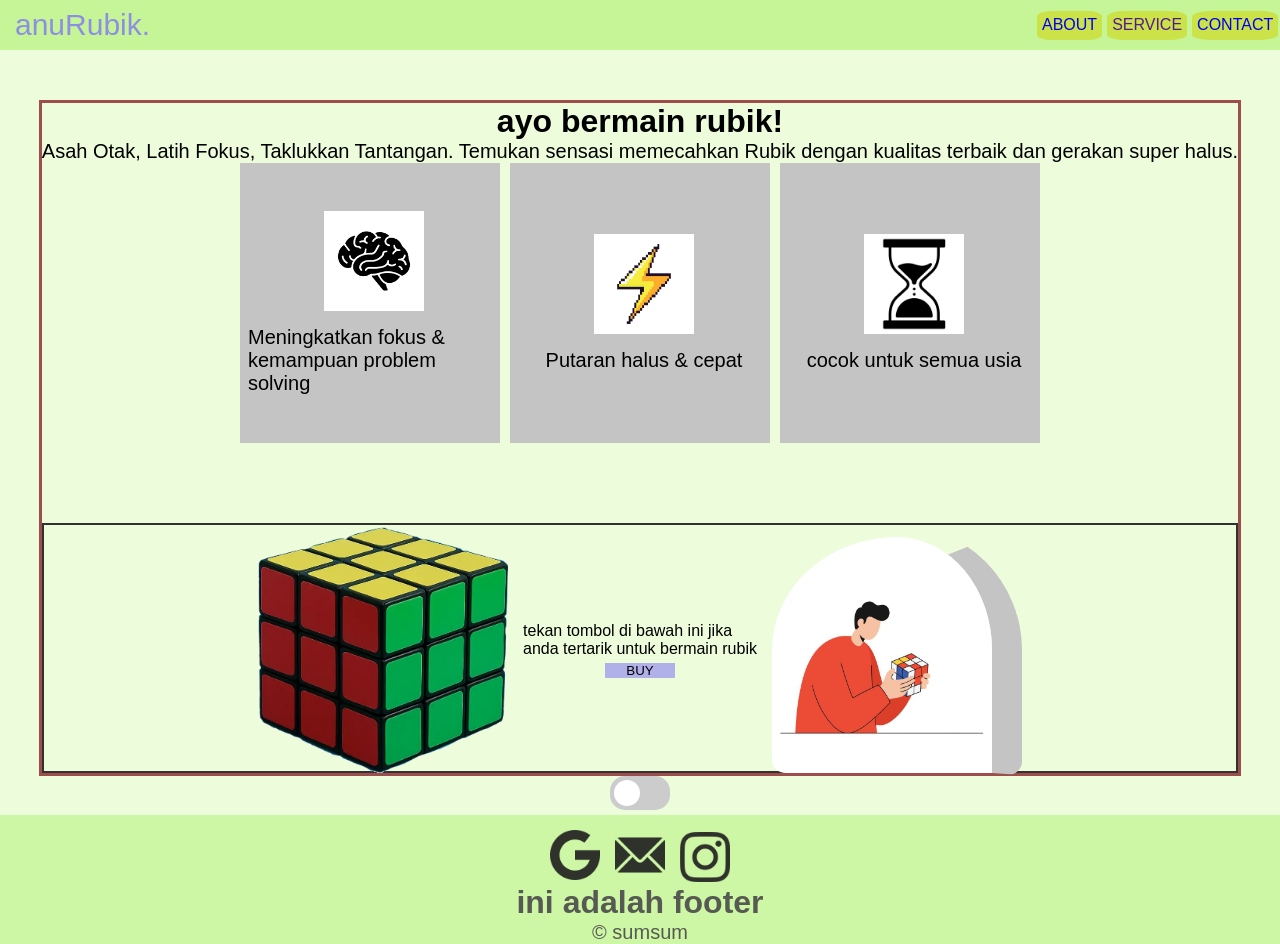
<file: index.html>
<!DOCTYPE html>
<html lang="en">

<head>
    <meta charset="UTF-8">
    <meta name="viewport" content="width=device-width, initial-scale=1.0">
    <link rel="stylesheet" href="style.css">
    <title>another landing page</title>
</head>

<body>
    <div class="container">
        <header>
            <div class="logo">anuRubik.</div>
            <nav>
                <ul>
                    <li>
                        <a href="about.html">
                            ABOUT
                        </a>
                    </li>
                    <li>
                        <a href="">
                            SERVICE
                        </a>
                    </li>
                    <li>
                        <a href="https://wa.me/0821119093">CONTACT</a>
                    </li>
                </ul>
            </nav>
        </header>

        <content>
            <h1>ayo bermain rubik!</h1>
            <p>Asah Otak, Latih Fokus, Taklukkan Tantangan.
                Temukan sensasi memecahkan Rubik dengan kualitas terbaik dan gerakan super halus.</p>
            <div class="kartu-konten">
                <div class="isi-kartu">
                    <img src="media/brain.jpg" style=" width: 100px; height:100px;">
                    <p>Meningkatkan fokus & kemampuan problem solving</p>
                </div>
                <div class="isi-kartu">
                    <img src="media/lightning.jpg" style=" width: 100px; height:100px;">
                    <p>Putaran halus & cepat</p>
                </div>
                <div class="isi-kartu">
                    <img src="media/time.jpg" style=" width: 100px; height:100px;">
                    <p>cocok untuk semua usia</p>
                </div>
            </div>

            <div class="card">
                <img src="media/rubik.png">
                <div class="btn">
                    tekan tombol di bawah ini jika <br>anda tertarik untuk bermain rubik
                    <button>BUY</button>
                </div>
                <img src="media/Person solving a Rubiks Cube.jpg" class="rubik">
            </div>

            <!-- <div class="shape-card">
                <div class="shape-trapezoid"></div>
                <div class="shape"></div>
            </div> -->
        </content>



        <label class="toggle">
            <input type="checkbox">
            <span class="slider"></span>
        </label>


        <footer>
            <div class="footer-media">
                <a href="">
                    <img src="media/google.png" style="width:50px; height:50px;">
                </a>
                <a href="google.com">
                    <img src="media/email.png" style="width:50px; height:50px;">
                </a>
                <img src="media/instagram.png" style="width:50px; height:50px;">
            </div>
            <div class="footer">
                <h1>ini adalah footer</h1>
                <p>&copy; sumsum</p>
            </div>
        </footer>
    </div>
</body>

</html>
</file>
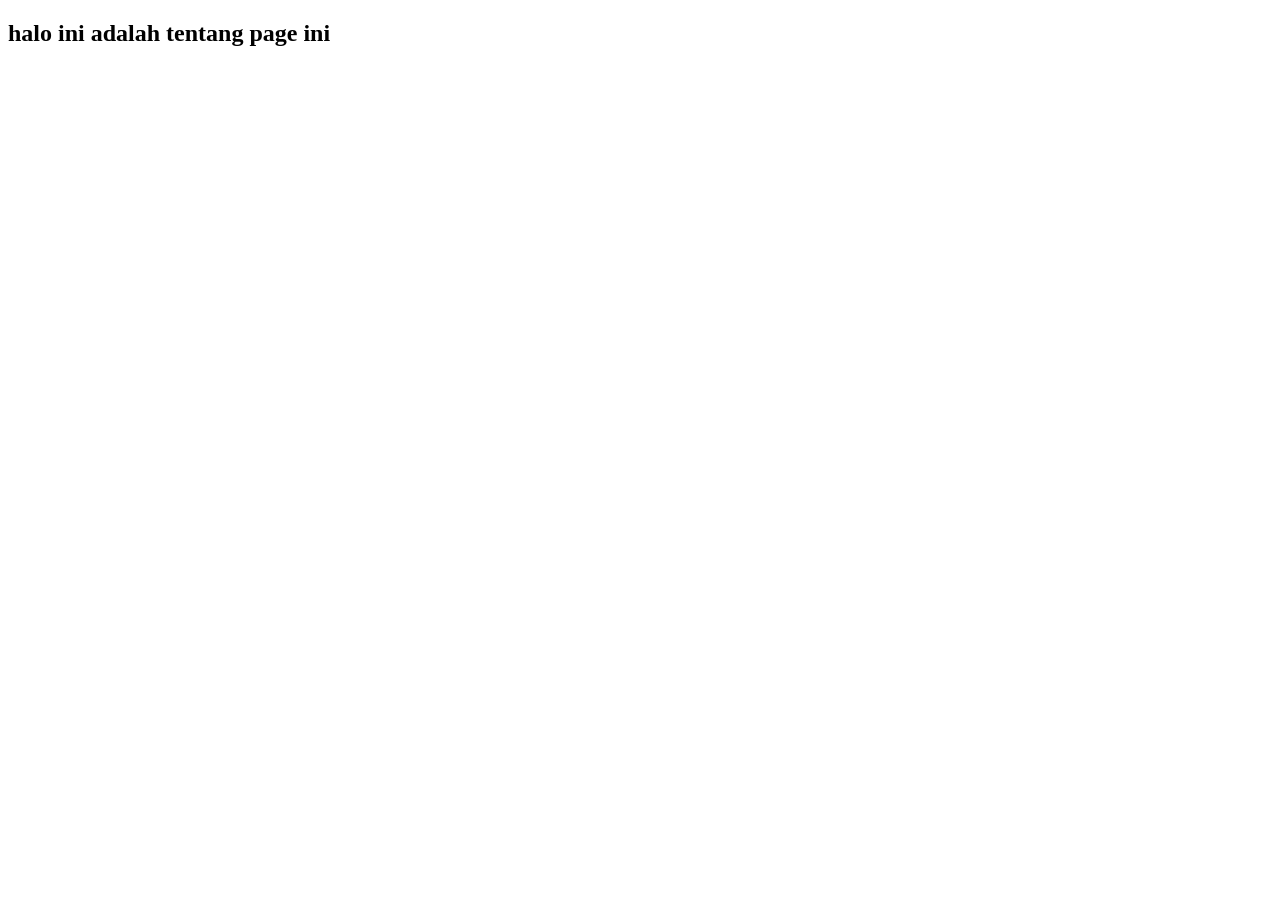
<file: about.html>
<!DOCTYPE html>
<html lang="en">
<head>
    <meta charset="UTF-8">
    <meta name="viewport" content="width=device-width, initial-scale=1.0">
    <title>about this page</title>
</head>
<body>
    <h2>halo ini adalah tentang page ini</h2>
</body>
</html>
</file>
<file: style.css>
html,* {
    padding: 0;
    margin: 0;
    box-sizing: border-box;
    font-family:Arial, Helvetica, sans-serif;
    scroll-behavior: smooth;
}

body {
    overflow-x: visible;
}

:root {
    --bg-primary: rgb(196, 196, 196);
    --bg-second: rgb(233, 233, 233);
    --bg-kesekian: rgb(237, 252, 219);
    --bg-kesekian1:   rgb(198, 245, 152);
    --bg-kesekian2:  rgb(203, 226, 73);
    --bg-kesekian3: rgb(222, 236, 143);
}

.container {
    width: 100%;
    max-height:100%;
    height: 100%; 
    background-color: var(--bg-kesekian);
    display: flex;
    align-items: center;
    flex-direction: column;
    flex-wrap: wrap;
    overflow: hidden;
}

header {
   width: 100%;
   height: 50px;
   display: flex;
   justify-content: space-between;
   align-items: center;
   background-color: var(--bg-kesekian1);
}

.logo{
    width: 20%;
    height: 100%;
    margin-left: 15px;
    font-size: 30px;
    display: flex;
    align-items: center;
    color:rgb(142, 142, 227);
}

nav {
    width: 40%;
    height: 100%;
    display: flex;
    justify-content: end;
    flex-wrap: wrap;
    margin-right: 4px;
}

ul {
    width: inherit;
    height: inherit;
    display: flex;
    justify-content: center;
    align-items: center;
    gap: 5px;
    list-style-type: none;
    margin-right: 1em;
}

li {
    background-color:rgb(203, 226, 73);
    border-radius: 20%;
    height: 29px;
    display: flex;
    justify-content: center;
    align-items: center;
    padding: 5px;
}

a{
    text-decoration: none;
}

li:hover {
    cursor: pointer;
    background-color: rgb(222, 236, 143);
    transition: 0.3s ease-in-out;
    animation: bounce 0.5s;
    animation-iteration-count: 1;
}

@keyframes bounce {
    0% {
        transform: translateY(0)
    }
    25% {
        transform: translateY(1px)
    }
    50% {
        transform: translateY(3px)
    }
    75% {
        transform: translateY(-2px)
    }
    100% {
        transform: translateY(0px) 
    }
}

h1 {
    display: flex;
    justify-content: center;
}

p {
    display: flex;
    justify-content: center;
    font-family: 'Trebuchet MS', 'Lucida Sans Unicode', 'Lucida Grande', 'Lucida Sans', Arial, sans-serif;
    font-size: 20px;
}

content {
    border:rgb(158, 77, 77) solid 3px;
    margin-top: 50px;
    flex-wrap: wrap;
}

.kartu-konten {
    width: 100%;
    height: 100%;
    display: flex;
    justify-content: center;
    align-items: center;
    flex-direction:row;
    flex-wrap: wrap;
    font-size: 20px;
    gap: 10px;
}

.isi-kartu {
    background-color: var(--bg-primary);
    width: 13em;
    height: 14em;
    display: flex;
    justify-content: center;
    align-items: center;
    flex-direction: column;
    gap: 15px;
    padding-left: 8px;
}

.card {
   border:rgb(50, 50, 50) solid 2px;
   width: 100%;
   height: 250px;
   display: flex;
   justify-content: center;
   align-items: center;
   flex-wrap: wrap;
   gap: 15px;
   margin-top: 80px;
}

.btn {
    display: flex;
    justify-content: center;
    align-items: center;
    flex-direction: column;
    gap: 5px;
}

button {
    background-color: rgb(177, 177, 234);
    border: none;
    width: 70px;
}

img {
    width: 250px;
    height: 250px;
}

.rubik {
    border-top-right-radius: 450px;
    border-top-left-radius: 450px;
    border-bottom-right-radius: 50px;
    border-bottom-left-radius: 50px ;
    border-top: 12px solid transparent;
    border-bottom: 2px solid transparent;
    border-right: 30px solid var(--bg-primary);
}

.shape-card {
    width: 50%;
    height: 200px;
    display: flex;
    justify-content: center;
    align-items: center;
    gap: 8px;
}

.shape-trapezoid {
    background-color:rgb(64, 121, 226);
    width: 100%;
    height: 50px;
    border-left: 15px solid transparent;
    border-right: 15px solid transparent;
    border-bottom: 35px solid blue;

}

.shape {
    background-color:rgb(64, 121, 226);
    width: 50%;
    height: 50px;
    display: flex;
    justify-content: center;
    align-items: center;
    border-radius: 50%;
    border-top: 4px solid;
    border-bottom: 15px solid white;
    border-right: 15px transparent;
    border-left: 10px transparent;
}

.toggle {
    position: relative;
    display: inline-block;
    width: 60px;
    height: 34px;
}

.toggle input {
    opacity: 0;
    width: 0;
    height: 0;
}

.slider {
    position: absolute;
    cursor: pointer;
    top: 0;
    left: 0;
    right: 0;
    bottom: 0;
    background-color: #ccc;
    border-top-left-radius: 15px;
    border-top-right-radius: 15px;
    border-bottom-left-radius: 15px; 
    border-bottom-right-radius: 15px; 
    -webkit-transition: .4s;
    transition: .4s;
}

.slider:before {
    position: absolute;
    content:"";
    height: 26px;
    width: 26px;
    left: 4px;
    bottom: 4px;
    border-top-right-radius: 15px;
    border-top-left-radius: 15px;
    border-bottom-right-radius: 15px;
    border-bottom-left-radius: 15px;
    background-color: white;
    -webkit-transition: .4s;
    transition: .4s;
}

input:checked + .slider {
    background-color: #2196F3;
}

input:focus + .slider {
    box-shadow: 0 0 1px #2196F3;
}

input:checked + .slider:before {
  transform: translateX(26px);
  -ms-transform: translateX(26px);
}

footer {
    width:100%;
    background-color:var(--bg-kesekian1);
    color: rgb(50, 50, 50);
    text-align: center;
    margin-top: 5px;
    opacity: 80%;
}

.footer-media {
    display: flex;
    justify-content: center;
    align-items: center;
    gap: 15px;
    margin-top: 15px;
}

@media screen and (max-width:370px) {
    .container {
      height: 100%;
      overflow: hidden;
    }

    header {
        height: 100px;
    }

    h1 {
        display: flex;
        justify-content: center;
        align-items: center;
    }

    p {
        padding: 10px;
    }

    nav {
        margin-right: 30px;

    }

    ul {
        flex-wrap: wrap;
        padding: 5px;
    }

    .kartu-konten {
        width: 100%;
    }

    .isi-kartu {
        height: 200px;
        width: 100%;
    }

    .card {
        /* margin-top: 50em; */
    }
}
</file>
